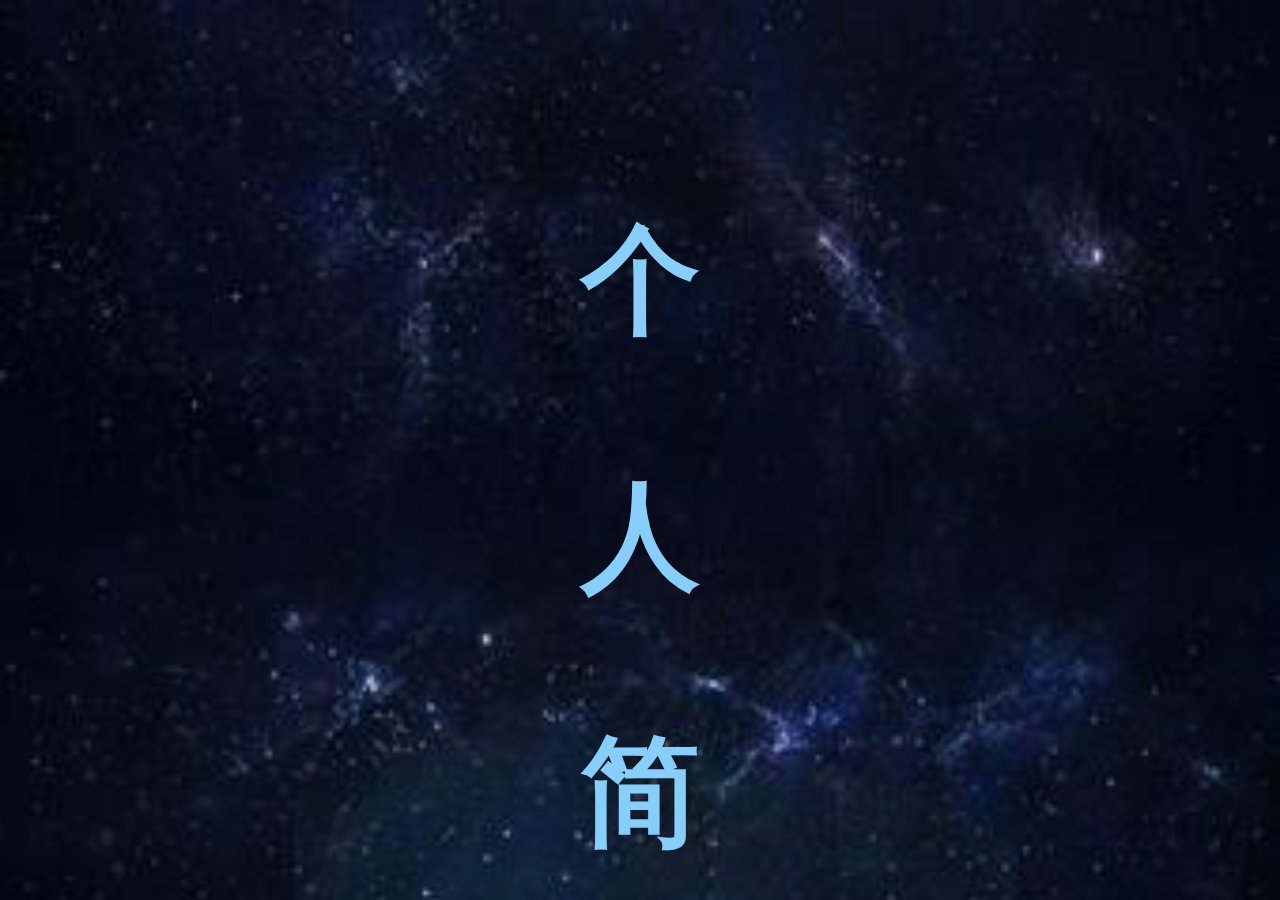
<file: 移动端.html>
<!DOCTYPE html>
<html>
<head lang="en">
    <meta charset="UTF-8">
    <meta name="viewport"
          content="width=device-width, user-scalable=no, initial-scale=1.0, maximum-scale=1.0, minimum-scale=1.0"/>
    <meta name="format-detection" content="telephone=no"/>
    <meta name="apple-mobile-web-app-capable" content="yes"/>
    <meta name="apple-mobile-web-app-status-bar-style" content="black">
    <title></title>
    <link charset="utf-8" type="text/css" rel="stylesheet" href="css/reset.min.css"/>
    <link charset="utf-8" type="text/css" rel="stylesheet" href="css/swiper.min.css"/>
    <link charset="utf-8" type="text/css" rel="stylesheet" href="css/css.css"/>
    <script>

    </script>
</head>
<body>
<section class="music" id="music">

    <audio id="musicAudio" preload="none" loop src="audioFile/music.mp3"/>

</section>
<section class="section1">
    <div class="swiper-container">
        <div class="swiper-wrapper">

            <div class="swiper-slide page1" trueId="page1">

                <img src="img/page1-1.png"/>
                <img src="img/page1-2.png"/>
                <img src="img/page1-3.png"/>
                <img src="img/page1-4.png"/>

                <div class="first">
                    个人简历
                </div>
            </div>

            <div class="swiper-slide page2" trueId="page2">
                <div class="first">
                    个人信息
                </div>

                <div class="two">
                    <input type="text" value="姓名 : 吴恒" disabled/>
                    <input type="text" value="年龄 : 26" disabled/>
                    <input type="text" value="地址 : 中国·河北" disabled/>
                    <input type="text" value="毕业学校 : 华北理工大学" disabled/>
                    <input type="text" value="学历 : 本科" disabled/>
                    <input type="text" value="工作经验 : 2年" disabled/>
                </div>
            </div>

            <div class="swiper-slide page3" trueId="page3">
                <div class="first">
                    专业技能
                </div>
                <ul>
                    <li>HTML</li>
                    <li>HTML5</li>
                    <li>CSS3</li>
                    <li>JS</li>
                    <li>jQuery</li>
                    <li>Angular</li>
                </ul>

                <div>
                    <span></span>
                    <span></span>
                    <span></span>
                    <span></span>
                    <span></span>
                </div>
            </div>

            <div class="swiper-slide page4" trueId="page4">
                <div><img src="img/write.gif"/></div>
                <ul class="first">
                    <li>2011.06-2015.06</li>
                    <li>2014.09-2022.02</li>
                    <li>2022.02-2022.02</li>
                    <li>2022.02-2022.02</li>
                </ul>
                <ul class="two">
                    <li>aaaaaaaaa</li>
                    <li>bbbbbbbbbbb</li>
                    <li>cccccccccccc</li>
                    <li>dddddddddddddd</li>
                </ul>
                <span></span>
                <em><img src="img/page2-2.png" alt=""/></em>

            </div>

            <div class="swiper-slide page5" trueId="page5">
                <h2>期待您的邀请</h2>
                <p>我是吴恒</p>
                <ul>
                    <li>手机:18301679909</li>
                    <li>QQ:779452287</li>
                    <li>邮箱:779452287@qq.com</li>
                </ul>
                <img src="img/ewm1.png"/>
            </div>
        </div>
    </div>
</section>
</body>
</html>
<script type="text/javascript" charset="utf-8" src="js/swiper.min.css.js"></script>
<script type="text/javascript" charset="UTF-8" src="js/fastClick.js"></script>
<script type="text/javascript" charset="UTF-8" src="js/js.js"></script>
</file>
<file: css/css.css>
@charset "utf-8";
html {
    font-size: 100px;
}

* {
    -webkit-touch-callout: none;
    /*禁用长按页面时弹出的菜单*/
    -webkit-appearance: none;
    /*消除输入框和按钮的原生外观，在iOS上加上这个属性才能给按钮和输入框自定义样式*/
}

html, body, .section1, .swiper-container, .swiper-slide {
    width: 100%;
    height: 100%;
    overflow: hidden;
}

.swiper-container,.swiper-slide{
    background: url("../img/ddd.jpg") no-repeat;
    background-size: cover;
}

.swiper-slide {
    position: relative;
    opacity: 0;
}

#page1, #page2, #page3, #page4, #page5 {
    opacity: 1;
}

/*-----------page1-----------*/

.page1 {
    background: url("../img/a1.jpg") no-repeat;
    background-size: cover;
}

.page1 .first {
    padding: 0.1rem;
    position: absolute;
    left: 50%;
    top: 15%;
    margin-left: -0.55rem;

    width: 0.9rem;
    height: 6rem;
    line-height: 1.5rem;

    font-size: .7rem;
    font-weight: 600;
    color: lightskyblue;
    text-align: center;
}

.page1 img:nth-child(1) {
    position: absolute;
    left: 0.7rem;
    top: 2.8rem;

    width: 6rem;
    height: 8rem;
}

.page1 img:nth-child(2) {
    position: absolute;
    left: 1.1rem;
    top: 8rem;

    width: 5.16rem;
    height: 2.24rem;
}

.page1 img:nth-child(3) {
    position: absolute;
    left: 1.8rem;
    top: 7.3rem;

    width: 4.24rem;
    height: 4.64rem;
}

.page1 img:nth-child(4) {
    position: absolute;
    left: .25rem;
    top: 7.5rem;

    width: 6.88rem;
    height: 3.86rem;
}

/*-------page1动画-----*/
#page1 .first {
    -webkit-animation: bounceInUp 1s ease 0.9s 1 both;
    animation: bounceInUp 1s ease 0.9s 1 both;
}

#page1 img:nth-child(1) {
    -webkit-animation: fadeIn 2s 0.6s ease infinite both;
    animation: fadeIn 2s 0.6s ease infinite both;
}

#page1 img:nth-child(2) {
    -webkit-animation: zoomIn 2s ease both;
    animation: zoomIn 2s ease both;
}

#page1 img:nth-child(3) {
    -webkit-animation: zoomIn 1s ease infinite both;
    animation: zoomIn 1s ease infinite both;
}

#page1 img:nth-child(4) {
    -webkit-animation: zoomIn 0.1s ease both;
    animation: zoomIn 0.1s ease both;
}

/*------page2--------*/

.page2 .first {
    position: absolute;
    left: 1.9rem;
    top: 1rem;

    width: 4rem;
    height: 1.44rem;
    line-height: 1.44rem;
    text-align: center;
    font-size: .5rem;
    color: lightskyblue;
    letter-spacing: 0.2rem;
    background: url("../img/page2-1.png") no-repeat;
    background-size: cover;
}

.page2 .two {
    position: absolute;
    left: 1rem;
    top: 3rem;
    width: 5.5rem;
}

.page2 .two input {
    width: 5.3rem;
    height: 0.8rem;
    padding-left: .2rem;
    font-size: .4rem;
    color: #252947;
    font-weight: 500;
    border: 1px solid rgb(19, 196, 235);
    border-radius: 3px;
    background-color: rgba(249, 249, 249, 0.129412);
    margin-bottom: .4rem;
    
    display:block;
}

/*------*page2动画--------*/

#page2 .first {
    -webkit-animation: bounceInLeft 1s ease 1 both;
    animation: bounceInLeft 1s ease 1 both;
}

#page2 .two input:nth-child(1) {
    -webkit-animation: bounceInLeft 1s ease 0.3s 1 both;
    animation: bounceInLeft 1s ease 0.3s 1 both;
}

#page2 .two input:nth-child(2) {
    -webkit-animation: bounceInLeft 1s ease 0.6s 1 both;
    animation: bounceInLeft 1s ease 0.6s 1 both;
}

#page2 .two input:nth-child(3) {
    -webkit-animation: bounceInLeft 1s ease 0.9s 1 both;
    animation: bounceInLeft 1s ease 0.9s 1 both;
}

#page2 .two input:nth-child(4) {
    -webkit-animation: bounceInLeft 1s ease 1.2s 1 both;
    animation: bounceInLeft 1s ease 1.2s 1 both;
}

#page2 .two input:nth-child(5) {
    -webkit-animation: bounceInLeft 1s ease 1.5s 1 both;
    animation: bounceInLeft 1s ease 1.5s 1 both;
}

#page2 .two input:nth-child(6) {
    -webkit-animation: bounceInLeft 1s ease 1.8s 1 both;
    animation: bounceInLeft 1s ease 1.8s 1 both;
}

/*--------------page3--------------------*/
.page3 {
    position: relative;
}

.page3 .first {
    position: absolute;
    left: 1.8rem;
    top: 1rem;

    width: 4rem;
    height: 1.44rem;
    line-height: 1.44rem;
    text-align: center;

    font-size: .5rem;
    color: lightskyblue;
    letter-spacing: 0.2rem;

    background: url("../img/page2-1.png") no-repeat;
    background-size: cover;
}

.page3 ul li {
    width: 1.5rem;
    height: 1.5rem;
    line-height: 1.5rem;
    border-radius: 50%;
    color: #252947;
    font-size: 0.3rem;
    background: rgba(103, 135, 153, 0.5);
    text-align: center;
    position: absolute;
    z-index: 1;

}

#page3 .first {
    -webkit-animation: flip 1s both;
    animation: flip 1s both;
}

#page3 ul li:nth-child(1) {
    left: 1.1rem;
    top: 2.8rem;

    -webkit-animation: rotate 1s both;
    animation: rotate 1s both

}

#page3 ul li:nth-child(2) {
    left: 4.4rem;
    top: 4rem;

    -webkit-animation: rotate 1s 2.6s both;
    animation: rotate 1s 2.6s both

}

#page3 ul li:nth-child(3) {
    left: 1.1rem;
    top: 5.3rem;

    -webkit-animation: rotate 1s .4s both;
    animation: rotate 1s .4s both
}

#page3 ul li:nth-child(4) {
    left: 4.4rem;
    top: 6.5rem;

    -webkit-animation: rotate 1s 2.6s both;
    animation: rotate 1s 2.6s both
}

#page3 ul li:nth-child(5) {
    left: 1.1rem;
    top: 7.8rem;

    -webkit-animation: rotate 1s .8s both;
    animation: rotate 1s .8s both
}

#page3 ul li:nth-child(6) {
    left: 4.4rem;
    top: 9rem;

    -webkit-animation: rotate 1s 2.6s both;
    animation: rotate 1s 2.6s both
}

#page3 div span {
    position: absolute;
    display: block;
    width: 0.07rem;
    height: 2.3rem;
    z-index: 0;
    background: -webkit-linear-gradient(top left, sandybrown, cadetblue, green);

     -webkit-animation: zoomIn 1s 1.8s both;
    animation: zoomIn 1s 1.8s both;
 
}

#page3 div span:nth-child(1) {
    left: 2.5rem;
    top: 3.7rem;
    transform: rotate(-63deg);
    transform-origin: top;

}

#page3 div span:nth-child(2) {
    left: 2.5rem;
    top: 3.7rem;
    transform: rotate(60deg);
    transform-origin: bottom;

}

#page3 div span:nth-child(3) {
    left: 2.5rem;
    top: 6.1rem;
    transform: rotate(-61deg);
    transform-origin: top;

}

#page3 div span:nth-child(4) {
    left: 2.55rem;
    top: 6.2rem;
    transform: rotate(58deg);
    transform-origin: bottom;

}

#page3 div span:nth-child(5) {
    left: 2.55rem;
    top: 8.6rem;
    transform: rotate(-63deg);
    transform-origin: top;
}

/*-------------------------page4----------------*/


#page4 div {
    position: absolute;
    left: 2.4rem;
    top: 1rem;

    width: 2.5rem;
    height: 2.5rem;
    border-radius: 50%;
    overflow: hidden;

    -webkit-animation: bounceInDown 1.4s ease  1 both;
    animation: bounceInDown 1.4s ease  1 both;

}

.page4 div img {
    width: 100%;
    height: 100%;

}
#page4 .first{
    position: absolute;
    left: 0.7rem;
    top: 6.5rem;

    text-align: end;
    width: 3rem;
    height: 3rem;

    -webkit-animation: bounceInUp 2s ease 1s 1 both;
    animation: bounceInUp 2s ease 1s 1 both;
}

.page4 .first li,.page4 .two li{
    height: 0.7rem;
    line-height: 0.7rem;
    font-size: 0.35rem;
    color: #fff7f7;

}

#page4 .two{
    position: absolute;
    left: 3.9rem;
    top: 6.45rem;
    z-index: 1;

    width: 3rem;
    height: 3rem;

    -webkit-animation: bounceInUp 2s ease 1s 1 both;
    animation: bounceInUp 2s ease 1s 1 both;

}

#page4 span{
    position: absolute;
    left: 3.8rem;
    top: 6.5rem;
    z-index: 0;

    width: 0.03rem;
    height: 2.7rem;
    background: #fff7f7;

    -webkit-animation: bounceInDown 2s ease .5s 1 both;
    animation: bounceInDown 2s ease .5s 1 both;


}

#page4 em{
    position: absolute;
    left: 3.5rem;
    top: 8rem;
    display: block;
    width: 2.94rem;
    height: 3.24rem;

    -webkit-animation: rotateIn 10s ease 0s infinite both;
    animation: rotateIn 10s ease 0s infinite both;
}





/*-------------------page5---------------------*/


#page5 h2 {
    position: absolute;
    left: 1.4rem;
    top: 2rem;
    width: 60%;
    height: 6%;
    font-size: 0.6rem;
    color: snow;
    text-align: center;
    background: rgba(139, 205, 255, 0.5);

    -webkit-animation: bounceInUp 2s ease 0.2s 1 both;
    animation: bounceInUp 2s ease 0.2s 1 both;

}


/*---------------------music----------------------*/



.music {
    display: none;
    position: absolute;
    top: .2rem;
    right: .2rem;
    z-index: 100;
    width: .7rem;
    height: .7rem;
    background: url("../audioFile/music.svg") no-repeat;
    background-size: 100% 100%;
}

.music.move {
    -webkit-animation: musicMove 1s linear infinite both;
    animation: musicMove 1s linear infinite both;
}

.move .musicAudio {
    display: none;
}

@-webkit-keyframes musicMove {
    0% {
        -webkit-transform: rotate(0deg);
        transform: rotate(0deg);
    }
    100% {
        -webkit-transform: rotate(360deg);
        transform: rotate(360deg);
    }
}

@keyframes musicMove {
    0% {
        -webkit-transform: rotate(0deg);
        transform: rotate(0deg);
    }
    100% {
        -webkit-transform: rotate(360deg);
        transform: rotate(360deg);
    }
}
/*---------------------music----------------------*/

#page5 p {
    position: absolute;
    left: 2.5rem;
    top: 3.2rem;
    font-size: 0.5rem;
    color: white;

    -webkit-animation: bounceInUp 2s ease 0.4s 1 both;
    animation: bounceInUp 2s ease 0.4s 1 both;

}

#page5 ul {
    position: absolute;
    left: 1.25rem;
    top: 4rem;
    height: 2rem;

    -webkit-animation: bounceInUp 2s ease 0.4s 1 both;
    animation: bounceInUp 2s ease 0.4s 1 both;
}

#page5 ul li {
    height: 0.6rem;
    line-height: 0.6rem;
    margin-bottom: 0.1rem;
    font-size: 0.4rem;
    color: #e0e0e0;
    text-align: center;
}

#page5 img {
    position: absolute;
    left: 2rem;
    top: 7.1rem;
    width: 3.5rem;
    height: 3.5rem;

    -webkit-animation: flipInY 2s ease 1.5s 1 both;
    animation: flipInY 2s ease 1.5s 1 both;
}

@-webkit-keyframes bounceInUp {
    from, 60%, 75%, 90%, to {
        -webkit-animation-timing-function: cubic-bezier(0.215, 0.610, 0.355, 1.000);
        animation-timing-function: cubic-bezier(0.215, 0.610, 0.355, 1.000);
    }

    from {
        opacity: 0;
        -webkit-transform: translate3d(0, 3000px, 0);
        transform: translate3d(0, 3000px, 0);
    }

    60% {
        opacity: 1;
        -webkit-transform: translate3d(0, -20px, 0);
        transform: translate3d(0, -20px, 0);
    }

    75% {
        -webkit-transform: translate3d(0, 10px, 0);
        transform: translate3d(0, 10px, 0);
    }

    90% {
        -webkit-transform: translate3d(0, -5px, 0);
        transform: translate3d(0, -5px, 0);
    }

    to {
        -webkit-transform: translate3d(0, 0, 0);
        transform: translate3d(0, 0, 0);
    }
}

@keyframes bounceInUp {
    from, 60%, 75%, 90%, to {
        -webkit-animation-timing-function: cubic-bezier(0.215, 0.610, 0.355, 1.000);
        animation-timing-function: cubic-bezier(0.215, 0.610, 0.355, 1.000);
    }

    from {
        opacity: 0;
        -webkit-transform: translate3d(0, 3000px, 0);
        transform: translate3d(0, 3000px, 0);
    }

    60% {
        opacity: 1;
        -webkit-transform: translate3d(0, -20px, 0);
        transform: translate3d(0, -20px, 0);
    }

    75% {
        -webkit-transform: translate3d(0, 10px, 0);
        transform: translate3d(0, 10px, 0);
    }

    90% {
        -webkit-transform: translate3d(0, -5px, 0);
        transform: translate3d(0, -5px, 0);
    }

    to {
        -webkit-transform: translate3d(0, 0, 0);
        transform: translate3d(0, 0, 0);
    }
}

@-webkit-keyframes fadeIn {
    from {
        opacity: 0;
    }

    to {
        opacity: 1;
    }
}

@keyframes fadeIn {
    from {
        opacity: 0;
    }

    to {
        opacity: 1;
    }
}

@-webkit-keyframes zoomIn {
    from {
        opacity: 0;
        -webkit-transform: scale3d(.3, .3, .3);
        transform: scale3d(.3, .3, .3);
    }

    50% {
        opacity: 1;
    }
}

@keyframes zoomIn {
    from {
        opacity: 0;
        -webkit-transform: scale3d(.3, .3, .3);
        transform: scale3d(.3, .3, .3);
    }

    50% {
        opacity: 1;
    }

}

@-webkit-keyframes bounceInLeft {
    from, 60%, 75%, 90%, to {
        -webkit-animation-timing-function: cubic-bezier(0.215, 0.610, 0.355, 1.000);
        animation-timing-function: cubic-bezier(0.215, 0.610, 0.355, 1.000);
    }

    0% {
        opacity: 0;
        -webkit-transform: translate3d(-3000px, 0, 0);
        transform: translate3d(-3000px, 0, 0);
    }

    60% {
        opacity: 1;
        -webkit-transform: translate3d(25px, 0, 0);
        transform: translate3d(25px, 0, 0);
    }

    75% {
        -webkit-transform: translate3d(-10px, 0, 0);
        transform: translate3d(-10px, 0, 0);
    }

    90% {
        -webkit-transform: translate3d(5px, 0, 0);
        transform: translate3d(5px, 0, 0);
    }

    to {
        -webkit-transform: none;
        transform: none;
    }
}

@keyframes bounceInLeft {
    from, 60%, 75%, 90%, to {
        -webkit-animation-timing-function: cubic-bezier(0.215, 0.610, 0.355, 1.000);
        animation-timing-function: cubic-bezier(0.215, 0.610, 0.355, 1.000);
    }

    0% {
        opacity: 0;
        -webkit-transform: translate3d(-3000px, 0, 0);
        transform: translate3d(-3000px, 0, 0);
    }

    60% {
        opacity: 1;
        -webkit-transform: translate3d(25px, 0, 0);
        transform: translate3d(25px, 0, 0);
    }

    75% {
        -webkit-transform: translate3d(-10px, 0, 0);
        transform: translate3d(-10px, 0, 0);
    }

    90% {
        -webkit-transform: translate3d(5px, 0, 0);
        transform: translate3d(5px, 0, 0);
    }

    to {
        -webkit-transform: none;
        transform: none;
    }
}

@-webkit-keyframes bounceInDown {
    from, 60%, 75%, 90%, to {
        -webkit-animation-timing-function: cubic-bezier(0.215, 0.610, 0.355, 1.000);
        animation-timing-function: cubic-bezier(0.215, 0.610, 0.355, 1.000);
    }

    0% {
        opacity: 0;
        -webkit-transform: translate3d(0, -3000px, 0);
        transform: translate3d(0, -3000px, 0);
    }

    60% {
        opacity: 1;
        -webkit-transform: translate3d(0, 25px, 0);
        transform: translate3d(0, 25px, 0);
    }

    75% {
        -webkit-transform: translate3d(0, -10px, 0);
        transform: translate3d(0, -10px, 0);
    }

    90% {
        -webkit-transform: translate3d(0, 5px, 0);
        transform: translate3d(0, 5px, 0);
    }

    to {
        -webkit-transform: none;
        transform: none;
    }
}

@keyframes bounceInDown {
    from, 60%, 75%, 90%, to {
        -webkit-animation-timing-function: cubic-bezier(0.215, 0.610, 0.355, 1.000);
        animation-timing-function: cubic-bezier(0.215, 0.610, 0.355, 1.000);
    }

    0% {
        opacity: 0;
        -webkit-transform: translate3d(0, -3000px, 0);
        transform: translate3d(0, -3000px, 0);
    }

    60% {
        opacity: 1;
        -webkit-transform: translate3d(0, 25px, 0);
        transform: translate3d(0, 25px, 0);
    }

    75% {
        -webkit-transform: translate3d(0, -10px, 0);
        transform: translate3d(0, -10px, 0);
    }

    90% {
        -webkit-transform: translate3d(0, 5px, 0);
        transform: translate3d(0, 5px, 0);
    }

    to {
        -webkit-transform: none;
        transform: none;
    }
}

@-webkit-keyframes flip {
    from {
        -webkit-transform: perspective(400px) rotate3d(0, 1, 0, -360deg);
        transform: perspective(400px) rotate3d(0, 1, 0, -360deg);
        -webkit-animation-timing-function: ease-out;
        animation-timing-function: ease-out;
    }

    40% {
        -webkit-transform: perspective(400px) translate3d(0, 0, 150px) rotate3d(0, 1, 0, -190deg);
        transform: perspective(400px) translate3d(0, 0, 150px) rotate3d(0, 1, 0, -190deg);
        -webkit-animation-timing-function: ease-out;
        animation-timing-function: ease-out;
    }

    50% {
        -webkit-transform: perspective(400px) translate3d(0, 0, 150px) rotate3d(0, 1, 0, -170deg);
        transform: perspective(400px) translate3d(0, 0, 150px) rotate3d(0, 1, 0, -170deg);
        -webkit-animation-timing-function: ease-in;
        animation-timing-function: ease-in;
    }

    80% {
        -webkit-transform: perspective(400px) scale3d(.95, .95, .95);
        transform: perspective(400px) scale3d(.95, .95, .95);
        -webkit-animation-timing-function: ease-in;
        animation-timing-function: ease-in;
    }

    to {
        -webkit-transform: perspective(400px);
        transform: perspective(400px);
        -webkit-animation-timing-function: ease-in;
        animation-timing-function: ease-in;
    }
}

@keyframes flip {
    from {
        -webkit-transform: perspective(400px) rotate3d(0, 1, 0, -360deg);
        transform: perspective(400px) rotate3d(0, 1, 0, -360deg);
        -webkit-animation-timing-function: ease-out;
        animation-timing-function: ease-out;
    }

    40% {
        -webkit-transform: perspective(400px) translate3d(0, 0, 150px) rotate3d(0, 1, 0, -190deg);
        transform: perspective(400px) translate3d(0, 0, 150px) rotate3d(0, 1, 0, -190deg);
        -webkit-animation-timing-function: ease-out;
        animation-timing-function: ease-out;
    }

    50% {
        -webkit-transform: perspective(400px) translate3d(0, 0, 150px) rotate3d(0, 1, 0, -170deg);
        transform: perspective(400px) translate3d(0, 0, 150px) rotate3d(0, 1, 0, -170deg);
        -webkit-animation-timing-function: ease-in;
        animation-timing-function: ease-in;
    }

    80% {
        -webkit-transform: perspective(400px) scale3d(.95, .95, .95);
        transform: perspective(400px) scale3d(.95, .95, .95);
        -webkit-animation-timing-function: ease-in;
        animation-timing-function: ease-in;
    }

    to {
        -webkit-transform: perspective(400px);
        transform: perspective(400px);
        -webkit-animation-timing-function: ease-in;
        animation-timing-function: ease-in;
    }
}

@-webkit-keyframes rotate {
    from {
        opacity: 0;
        -webkit-transform: rotate(0deg);
        transform: rotate(0deg);

    }

    to {
        opacity: 1;
        -webkit-transform: rotate(360deg);
        transform: rotate(360deg);
    }
}

@keyframes rotate {
    from {
        opacity: 0;
        -webkit-transform: rotate(0deg);
        transform: rotate(0deg);

    }

    to {
        opacity: 1;
        -webkit-transform: rotate(360deg);
        transform: rotate(360deg);
    }
}

@-webkit-keyframes flipInY {
    from {
        -webkit-transform: perspective(400px) rotate3d(0, 1, 0, 90deg);
        transform: perspective(400px) rotate3d(0, 1, 0, 90deg);
        -webkit-animation-timing-function: ease-in;
        animation-timing-function: ease-in;
        opacity: 0;
    }

    40% {
        -webkit-transform: perspective(400px) rotate3d(0, 1, 0, -20deg);
        transform: perspective(400px) rotate3d(0, 1, 0, -20deg);
        -webkit-animation-timing-function: ease-in;
        animation-timing-function: ease-in;
    }

    60% {
        -webkit-transform: perspective(400px) rotate3d(0, 1, 0, 10deg);
        transform: perspective(400px) rotate3d(0, 1, 0, 10deg);
        opacity: 1;
    }

    80% {
        -webkit-transform: perspective(400px) rotate3d(0, 1, 0, -5deg);
        transform: perspective(400px) rotate3d(0, 1, 0, -5deg);
    }

    to {
        -webkit-transform: perspective(400px);
        transform: perspective(400px);
    }
}

@keyframes flipInY {
    from {
        -webkit-transform: perspective(400px) rotate3d(0, 1, 0, 90deg);
        transform: perspective(400px) rotate3d(0, 1, 0, 90deg);
        -webkit-animation-timing-function: ease-in;
        animation-timing-function: ease-in;
        opacity: 0;
    }

    40% {
        -webkit-transform: perspective(400px) rotate3d(0, 1, 0, -20deg);
        transform: perspective(400px) rotate3d(0, 1, 0, -20deg);
        -webkit-animation-timing-function: ease-in;
        animation-timing-function: ease-in;
    }

    60% {
        -webkit-transform: perspective(400px) rotate3d(0, 1, 0, 10deg);
        transform: perspective(400px) rotate3d(0, 1, 0, 10deg);
        opacity: 1;
    }

    80% {
        -webkit-transform: perspective(400px) rotate3d(0, 1, 0, -5deg);
        transform: perspective(400px) rotate3d(0, 1, 0, -5deg);
    }

    to {
        -webkit-transform: perspective(400px);
        transform: perspective(400px);
    }
}

@-webkit-keyframes rotateIn {
    from {
        -webkit-transform-origin: center;
        transform-origin: center;
        -webkit-transform: rotate3d(0, 0, 1, -200deg);
        transform: rotate3d(0, 0, 1, -200deg);
        opacity: 0;
    }

    to {
        -webkit-transform-origin: center;
        transform-origin: center;
        -webkit-transform: none;
        transform: none;
        opacity: 1;
    }
}

@keyframes rotateIn {
    from {
        -webkit-transform-origin: center;
        transform-origin: center;
        -webkit-transform: rotate3d(0, 0, 1, -200deg);
        transform: rotate3d(0, 0, 1, -200deg);
        opacity: 0;
    }

    to {
        -webkit-transform-origin: center;
        transform-origin: center;
        -webkit-transform: none;
        transform: none;
        opacity: 1;
    }
}
</file>
